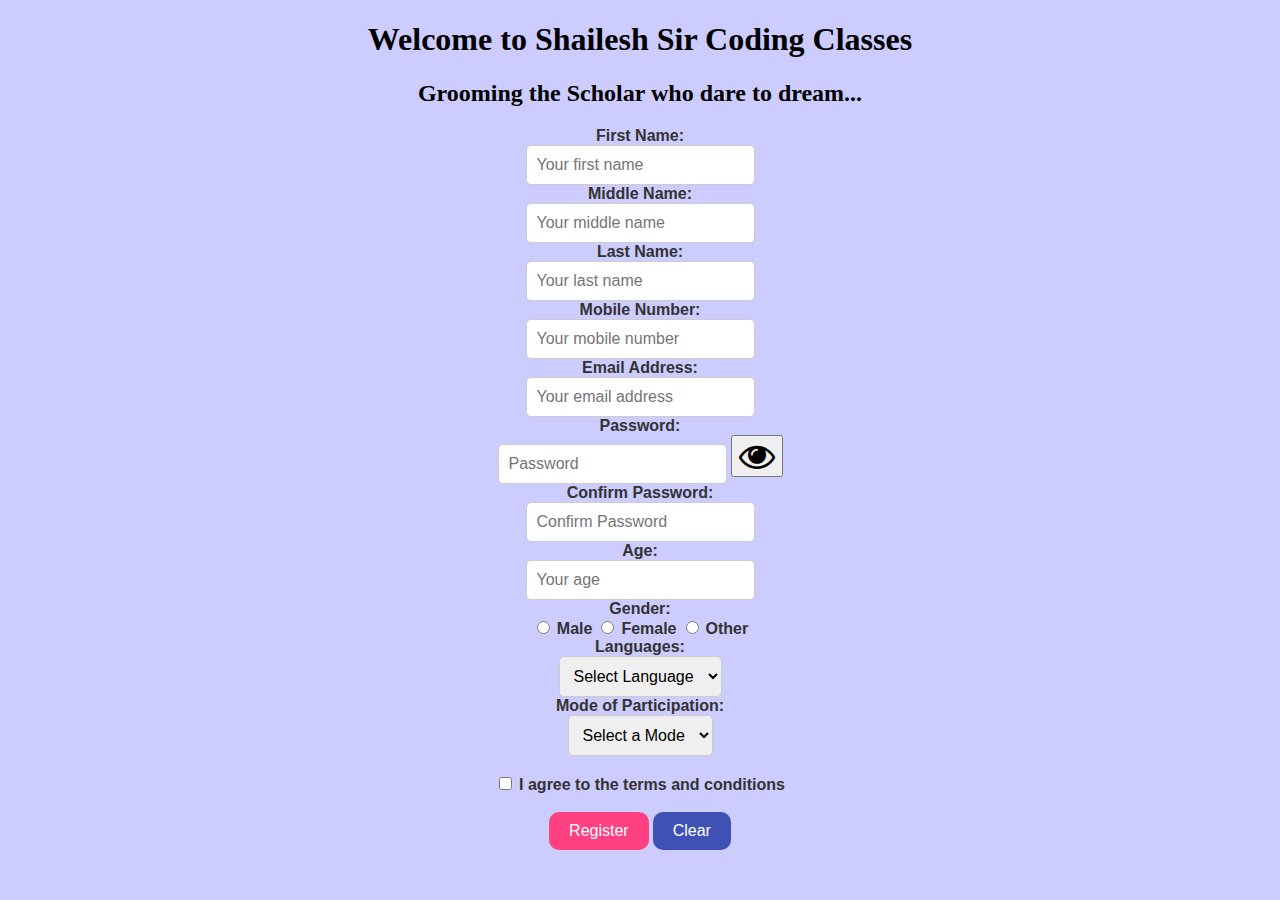
<file: index.html>
<!DOCTYPE html>
<html>

<head>
  <title>Registration Form</title>
  
  <link rel="stylesheet" href="style.css">
  <script src="app.js"></script>
  <link rel="stylesheet" href="https://cdnjs.cloudflare.com/ajax/libs/font-awesome/4.7.0/css/font-awesome.min.css">

  
</head>

<body>
  <h1>Welcome to Shailesh Sir Coding Classes</h1>
  <h2>Grooming the Scholar who dare to dream...</h2>

  <form action="index2.html" name="AdmissionForm" onsubmit="return validateForm()" method="get">
    <div class="row">
      
        <label for="fname">First Name:</label>
      </div>
      
        <input type="text" id="fname" name="fname" placeholder="Your first name">
        <span class="error" id="fnameError"></span>
      </div>
    </div>
    <br>
    <div class="row">
      
        <label for="mname">Middle Name:</label>
      </div>
      
        <input type="text" id="mname" name="mname" placeholder="Your middle name">
        <span class="error" id="mnameError"></span>
      </div>
    </div>
    <br>
    <div class="row">
      
        <label for="lname">Last Name:</label>
      </div>
      
        <input type="text" id="lname" name="lname" placeholder="Your last name">
        <span class="error" id="lnameError"></span>
      </div>
    </div>
    <br>
    <div class="row">
      
        <label for="mobile">Mobile Number:</label>
      </div>
      
        <input type="text" id="mobile" name="mobile" placeholder="Your mobile number">
        <span class="error" id="mobileError"></span>
      </div>
    </div>
    <br>
    <div class="row">
      
        <label for="email">Email Address:</label>
      </div>
      
        <input type="text" id="email" name="email" placeholder="Your email address">
        <span class="error" id="emailError"></span>
      </div>
    </div>
    <br>
    <div class="row">
        
          <label for="password">Password:</label>
        </div>
        

          <input type="password" id="password" name="password" placeholder="Password">
          <button type="button" id="togglePassword"><i id="eyeIcon" class="fa fa-eye" style="font-size:36px"></i></button>
          <span class="error" id="passwordError"></span>
        </div>
      </div>
      <br>
  

<div class="row">
  <label for="confirmPassword">Confirm Password:</label>
</div>
<input type="password" id="confirmPassword" name="confirmPassword" placeholder="Confirm Password">
<span class="error" id="confirmPasswordError"></span>
</div>
<br>


    <div class="row">
      
        <label for="age">Age:</label>
      </div>
      
        <input type="text" id="age" name="age" placeholder="Your age">
        <span class="error" id="ageError"></span>
      </div>
    </div>
    <br>
    <div class="row">
      
        <label for="gender">Gender:</label>
      </div>
      
        <input type="radio" id="male" name="gender" value="Male">
        <label for="male">Male</label>
        <input type="radio" id="female" name="gender" value="Female">
        <label for="female">Female</label>
        <input type="radio" id="other" name="gender" value="Other">
        <label for="other">Other</label>
        <span class="error" id="genderError"></span>
      </div>
    </div>
    <br>
    <div class="row">
        
          <label for="languageSelect">Languages:</label>
        </div>
        
          <select id="languageSelect" name="languageSelect" onchange="">
            <option value="">Select Language</option>
            <option value="HTML">HTML/CSS</option>
            <option value="Java">Java</option>
            <option value="JavaScript">JavaScript</option>
            <option value="SQL">SQL</option>
          </select>
          <span class="error" id="languageError"></span>
        </div>
      </div>
      <br>
    <div class="row">
      
        <label for="modeSelect">Mode of Participation:</label>
      </div>
      
        <select id="modeSelect" name="modeSelect" onchange="showValues()">
          <option value="">Select a Mode</option>
          <option value="Online">Online</option>
          <option value="Offline">Offline</option>
        </select>
        <span class="error" id="modeError"></span>
      </div>
    </div>
    <br>
    <div class="row hidden" id="placesRow">
      
        <label for="placesSelect">Places:</label>
      
      
        <select id="placesSelect" name="placesSelect">
          <option value="">Select a Place</option>
          <option value="Borivali">Borivali</option>
          <option value="Kandivali">Kandivali</option>
          <option value="Dadar">Dadar</option>
        </select>
        <span class="error" id="placesError"></span>
      </div>
    </div>
    <br>
    <div class="row">
      <input type="checkbox" id="agree" name="agree">
      <label for="agree">I agree to the terms and conditions</label>
      <span class="error" id="agreeError"></span>
    </div> <br>
    <div class="row">
      <input type="submit" value="Register">
      <input type="reset" value="Clear" onclick="clearForm()">
    </div>
  </form>
  

  <script src="app.js"></script>
</body>

</html>
</file>
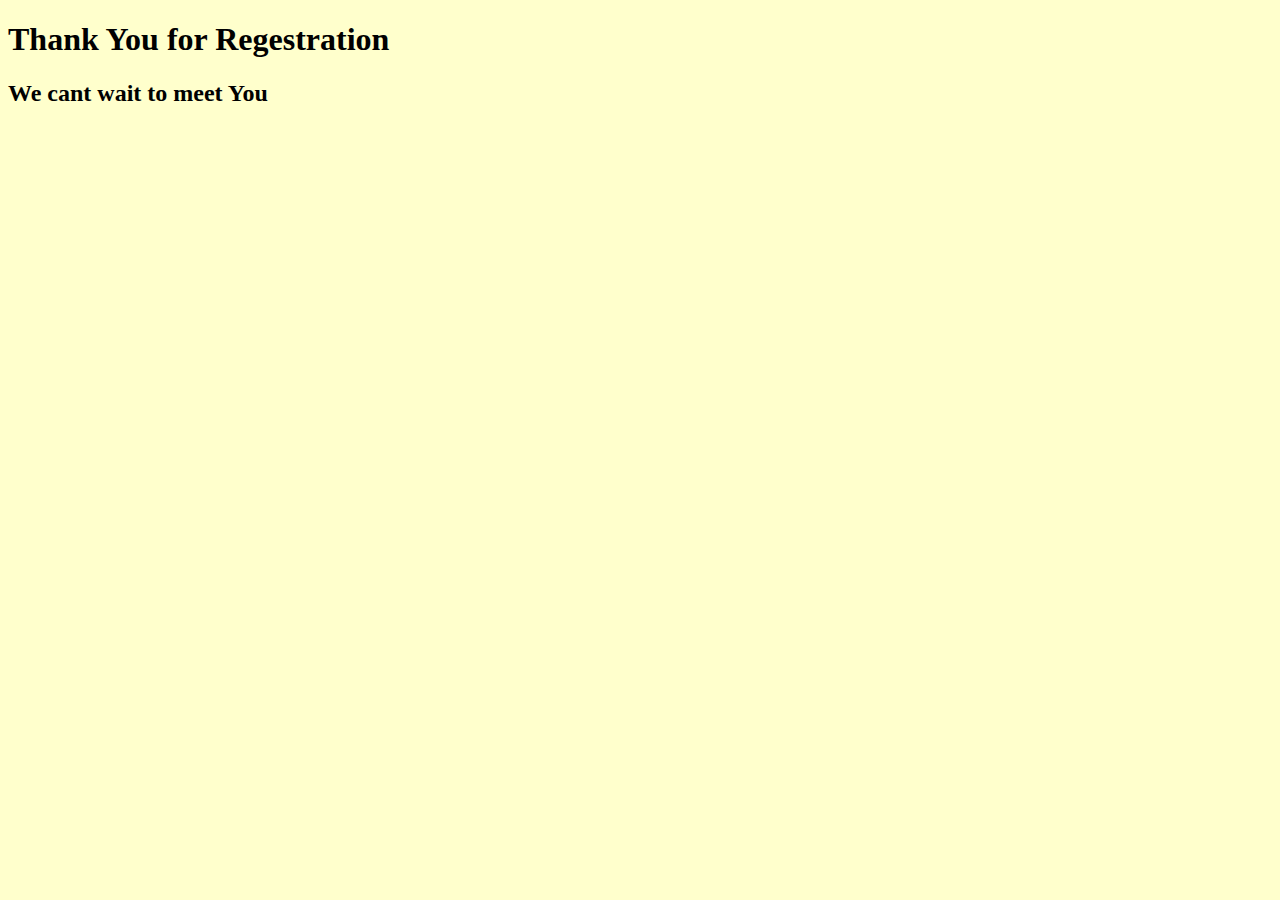
<file: index2.html>
<!DOCTYPE html>
<html lang="en">
<head>
    <meta charset="UTF-8">
    <meta http-equiv="X-UA-Compatible" content="IE=edge">
    <meta name="viewport" content="width=device-width, initial-scale=1.0">
    <title>Thank You Page</title>

    <style>
        body{
            background-color: rgb(255,255,204);
        }
        
    </style>
</head>
<body>
    <h1> Thank You for Regestration </h1>
    <h2>We cant wait to meet You</h2>

    
</body>
</html>
</file>
<file: style.css>
.hidden {
    display: none;
  }

  body{
    text-align: center;
    background-color: rgb(204,204,255);
  }

  /* Register button */
input[type="submit"] {
    background-color: #FF4081; /* Set the background color */
    color: #FFFFFF; /* Set the text color */
    border: none; /* Remove the border */
    padding: 10px 20px; /* Add some padding */
    font-size: 16px; /* Set the font size */
    cursor: pointer; /* Add a cursor pointer on hover */
    border-radius: 10px;
    box-shadow: 0 0 10px rgba(255, 64, 129, 0); /* Add initial glow effect */
  transition: box-shadow 0.3s; /* Add transition effect */

  }
  
  /* Clear button */
  input[type="reset"] {
    background-color: #3F51B5; /* Set the background color */
    color: #FFFFFF; /* Set the text color */
    border: none; /* Remove the border */
    padding: 10px 20px; /* Add some padding */
    font-size: 16px; /* Set the font size */
    cursor: pointer; /* Add a cursor pointer on hover */
    border-radius: 10px;
    box-shadow: 0 0 10px rgba(63, 81, 181, 0); /* Add initial glow effect */
  transition: box-shadow 0.3s; /* Add transition effect */
  }
  
  /* Hover effect */
  input[type="submit"]:hover,
  input[type="reset"]:hover {
    opacity: 0.8; /* Reduce the opacity on hover */
    box-shadow: 0 0 20px rgba(255, 64, 129, 0.8); /* Update the glow effect on hover */

  }

  input[type="text"],
input[type="password"],
input[type="email"],
select {
  padding: 10px;
  border: 1px solid #ccc;
  border-radius: 5px;
  font-size: 16px;
  outline: none;
}

input[type="text"]:focus,
input[type="password"]:focus,
input[type="email"]:focus,
select:focus {
  border-color: #ffaa00;
  box-shadow: 0 0 5px #ffaa00;
}

label {
    font-family: "Montserrat", sans-serif;
    font-size: 16px;
    font-weight: bold;
    color: #333;
  }
  .error{
    color: red;
  }
</file>
